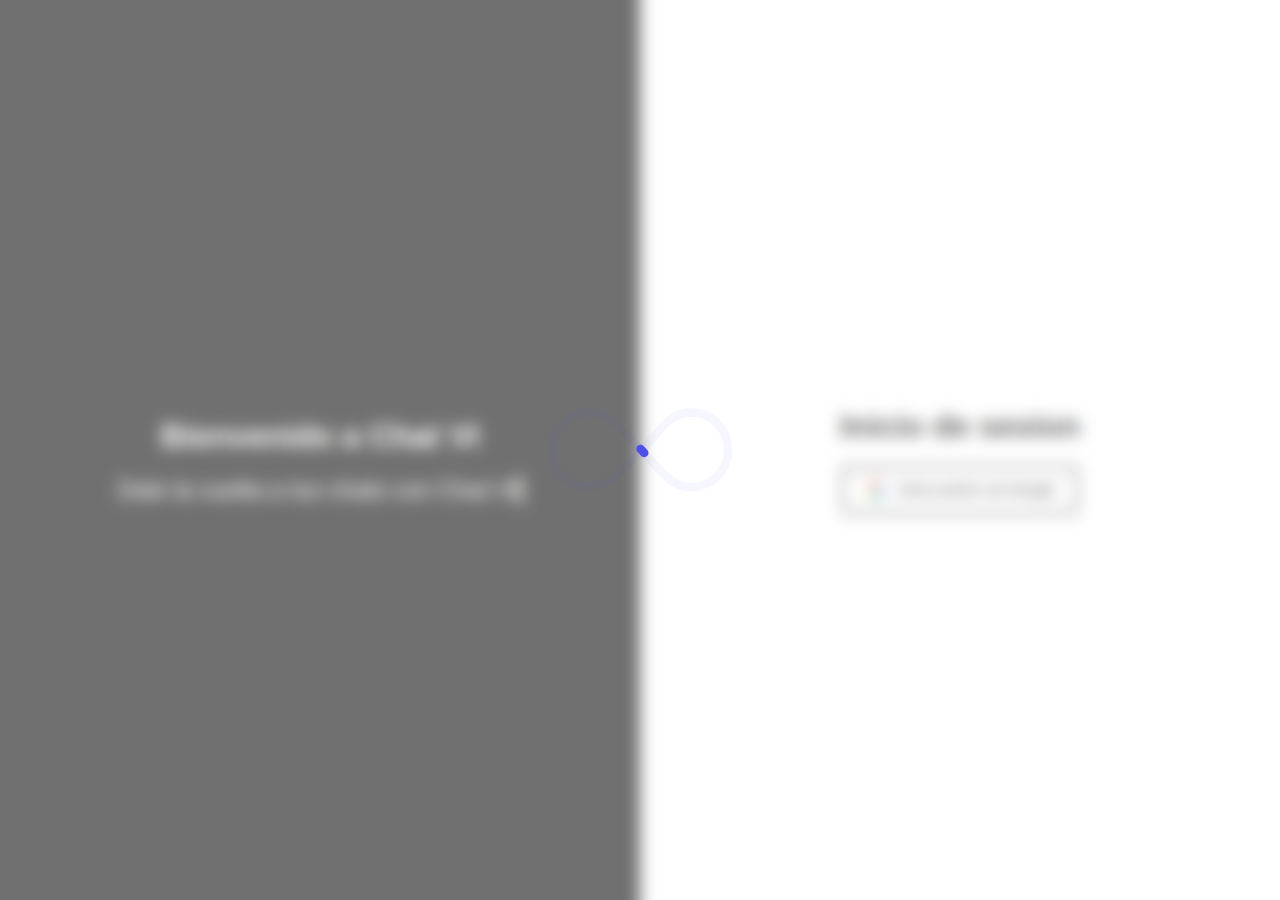
<file: chat-bot/index.html>
<!DOCTYPE html>
<html lang="en">

<head>
    <meta charset="UTF-8">
    <meta name="viewport" content="width=device-width, initial-scale=1.0">
    <title>Chat VI Bienvenida</title>
    <link rel="stylesheet" href="index.css">
</head>

<body>
        <div class="loader-wrapper">
            <div class="loader">
                <svg style="left: 50%;
                top: 50%;
                position: absolute;
                transform: translate(-50%, -50%) matrix(1, 0, 0, 1, 0, 0);" 
                preserveAspectRatio="xMidYMid meet" 
                viewBox="0 0 187.3 93.7" height="300px" width="400px">
                <path d="M93.9,46.4c9.3,9.5,13.8,17.9,23.5,17.9s17.5-7.8,17.5-17.5s-7.8-17.6-17.5-17.5c-9.7,0.1-13.3,7.2-22.1,17.1 				c-8.9,8.8-15.7,17.9-25.4,17.9s-17.5-7.8-17.5-17.5s7.8-17.5,17.5-17.5S86.2,38.6,93.9,46.4z" stroke-miterlimit="10" stroke-linejoin="round" stroke-linecap="round" stroke-width="4" fill="none" id="outline" stroke="#4E4FEB"></path>
                <path d="M93.9,46.4c9.3,9.5,13.8,17.9,23.5,17.9s17.5-7.8,17.5-17.5s-7.8-17.6-17.5-17.5c-9.7,0.1-13.3,7.2-22.1,17.1 				c-8.9,8.8-15.7,17.9-25.4,17.9s-17.5-7.8-17.5-17.5s7.8-17.5,17.5-17.5S86.2,38.6,93.9,46.4z" stroke-miterlimit="10" stroke-linejoin="round" stroke-linecap="round" stroke-width="4" stroke="#4E4FEB" fill="none" opacity="0.05" id="outline-bg"></path>
              </svg>
                
            </div>
        </div>
    
    

    <div class="split-layout">

        <div class="left-section">
            <h1>Bienvenido a Chat VI</h1>
            <div class="typing-effect">
                <span>Dale la vuelta a tus chats con Chat VI</span>
                <span class="cursor">|</span>
            </div>
        </div>
      

        <div class="right-section">
            <h1>Inicio de sesion</h1>
            <a href="https://accounts.google.com/o/oauth2/v2/auth?client_id=507908115617-tk7uuq0iik26hbeihb8lntdg1q4cisfn.apps.googleusercontent.com&redirect_uri=https://padel12.github.io/pagina2.html&response_type=code&scope=openid%20email&access_type=offline" class="google-link">
                <button class="login-btn">
                    <img src="google.png" alt="Google Logo" class="google-logo">
                    Inicia sesión con Google
                </button>
            </a>
        </div>
        
        
        
    

<script>
    document.addEventListener("DOMContentLoaded", function() {
        setTimeout(function() {
            const loaderWrapper = document.querySelector('.loader-wrapper');
            loaderWrapper.style.display = 'none';
        }, 4000); // 4000ms = 4 segundos
    });
</script>


        

    </div>
    <script src = "script.js"></script>
</body>

</body>

</html>
</file>
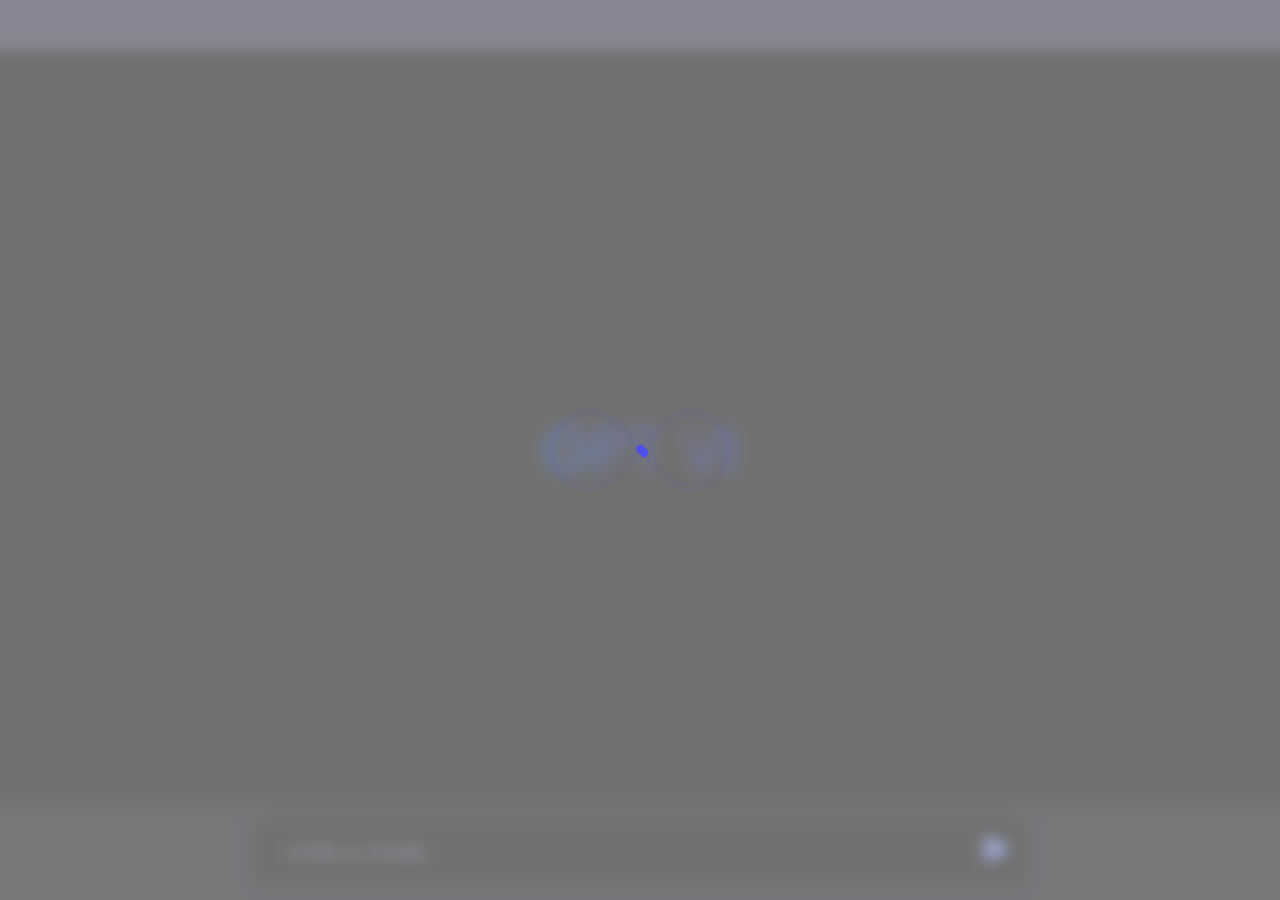
<file: chat-bot/pagina2.html>
<!DOCTYPE html>
<html lang="en">
<head>
    <meta charset="UTF-8">
    <meta name="viewport" content="width=device-width, initial-scale=1.0">
    <link rel="stylesheet" href="style.css">
    <link rel="stylesheet" href="https://fonts.googleapis.com/css2?family=Material+Symbols+Outlined:opsz,wght,FILL,GRAD@20..48,100..700,0..1,-50..200" />
    <link href="https://fonts.googleapis.com/css2?family=Poppins&display=swap" rel="stylesheet">

   
</head>
<body>
    <div class="loader-wrapper">
        <div class="loader">
            <svg style="left: 50%;
            top: 50%;
            position: absolute;
            transform: translate(-50%, -50%) matrix(1, 0, 0, 1, 0, 0);" 
            preserveAspectRatio="xMidYMid meet" 
            viewBox="0 0 187.3 93.7" height="300px" width="400px">
            <path d="M93.9,46.4c9.3,9.5,13.8,17.9,23.5,17.9s17.5-7.8,17.5-17.5s-7.8-17.6-17.5-17.5c-9.7,0.1-13.3,7.2-22.1,17.1 				c-8.9,8.8-15.7,17.9-25.4,17.9s-17.5-7.8-17.5-17.5s7.8-17.5,17.5-17.5S86.2,38.6,93.9,46.4z" stroke-miterlimit="10" stroke-linejoin="round" stroke-linecap="round" stroke-width="4" fill="none" id="outline" stroke="#4E4FEB"></path>
            <path d="M93.9,46.4c9.3,9.5,13.8,17.9,23.5,17.9s17.5-7.8,17.5-17.5s-7.8-17.6-17.5-17.5c-9.7,0.1-13.3,7.2-22.1,17.1 				c-8.9,8.8-15.7,17.9-25.4,17.9s-17.5-7.8-17.5-17.5s7.8-17.5,17.5-17.5S86.2,38.6,93.9,46.4z" stroke-miterlimit="10" stroke-linejoin="round" stroke-linecap="round" stroke-width="4" stroke="#4E4FEB" fill="none" opacity="0.05" id="outline-bg"></path>
          </svg>
            
        </div>
    </div>
    <script>
        document.addEventListener("DOMContentLoaded", function() {
            setTimeout(function() {
                const loaderWrapper = document.querySelector('.loader-wrapper');
                loaderWrapper.style.display = 'none';
            }, 4000); // 4000ms = 4 segundos
        });
    </script>
    
    <div class="background-text">
        GPT VI
    </div>
    
    <div class = "chatbox_wrapper">
        <div class="message-box">
            <div class="chat response responsive">


            </div>
            <div class="chat message">
    
            </div>
        </div>
        <div class="messagebar">
            <div class ="bar-wrapper">
                <input type="text" placeholder="Escribe un mensaje...">

                <button>
                    <span >
                        <img src="boton.png">
                        </span>

                </button>
            </div>

        </div>
    </div>
    <script src = "script.js"></script>
</body>
</html>
</file>
<file: chat-bot/index.css>
body, html {
    height: 100%;
    margin: 0;
    font-family: 'Poppins', sans-serif;
}

.split-layout {
    display: flex;
    height: 100%;
}

.left-section, .right-section {
    flex: 1;
    display: flex;
    flex-direction: column;
    justify-content: center;
    align-items: center;
    padding: 40px;
}

.left-section {
    background-color: #121212;
    color: white;
}

/* ... (resto del CSS) ... */

.typing-effect {
    font-size: 24px;
    border-right: 4px solid #FFF;
    white-space: nowrap;
    overflow: hidden;
    width: 30ch; 
    animation: typing 5s steps(30) forwards; 
}

@keyframes typing {
    from {
        width: 0;
    }
    to {
        width: 30ch;
    }
}



.right-section {
    background: white;
}

.login-btn {
    padding: 15px 30px;
    border: 2px solid #070707;
    border-radius: 5px;
    background-color: white;
    color: #020202;
    font-weight: bold;
    cursor: pointer;
    transition: transform 0.2s, box-shadow 0.2s;
}

.login-btn:hover {
    transform: scale(1.05);
    box-shadow: 0 0 15px rgba(8, 8, 8, 0.6);
}

.login-btn:active {
    transform: scale(0.95);
}

.login-btn {
    display: flex;
    align-items: center;  
    gap: 10px;            
    padding: 10px 20px;   
  
}

.google-logo {
    width: 24px;          
    height: auto;
}


@media (max-width: 768px) {

    .split-layout {
        flex-direction: column;
    }

    .left-section, .right-section {
        padding: 20px;
        width: 100%;   
    }

    .typing-effect {
        font-size: 18px;
    }

    .google-logo {
        width: 20px;  
    }

    .login-btn {
        padding: 12px 25px;   
    }
}

.google-link {
    text-decoration: none;
}

.google-link:hover, .google-link:focus {
    text-decoration: none;
}


#outline {
    stroke-dasharray: 2.42777px, 242.77666px;
    stroke-dashoffset: 0;
    -webkit-animation: anim 1.6s linear infinite;
    animation: anim 1.6s linear infinite;
    background-color: #fff;
    padding: 20px;
    border-radius: 50%;
  }
  
  @-webkit-keyframes anim {
    12.5% {
      stroke-dasharray: 33.98873px, 242.77666px;
      stroke-dashoffset: -26.70543px;
    }
  
    43.75% {
      stroke-dasharray: 84.97183px, 242.77666px;
      stroke-dashoffset: -84.97183px;
    }
  
    100% {
      stroke-dasharray: 2.42777px, 242.77666px;
      stroke-dashoffset: -240.34889px;
    }
  }
  
  @keyframes anim {
    12.5% {
      stroke-dasharray: 33.98873px, 242.77666px;
      stroke-dashoffset: -26.70543px;
    }
  
    43.75% {
      stroke-dasharray: 84.97183px, 242.77666px;
      stroke-dashoffset: -84.97183px;
    }
  
    100% {
      stroke-dasharray: 2.42777px, 242.77666px;
      stroke-dashoffset: -240.34889px;
    }
  }
  .loader-wrapper {
    display: flex;
    justify-content: center;
    align-items: center;
    position: fixed;
    top: 0;
    left: 0;
    width: 100%;
    height: 100%;
    background-color: rgba(255, 255, 255, 0.4); /* Ajusta la opacidad como desees */
    backdrop-filter: blur(8px); /* Ajusta el valor del desenfoque como prefieras */
    z-index: 1000;
}
</file>
<file: chat-bot/style.css>
* {
    padding: 0;
    margin: 0;
    font-family: 'Poppins', sans-serif;
    box-sizing: border-box;
}

body {
    width: 100%;
    height: 100vh;
    background-color: #121212;  
}

.chat {
    display: flex;
    gap: 20px;
    padding: 25px;
    color: #EAEAEA;  
    font-size: 15px;
    font-weight: 300;
    transition: all 0.3s ease;  
}

.chat img {
    width: 35px;
    height: 35px; 
    border-radius: 50%; 
}

.responsive {
    background-color: #38384b;  

}

.messagebar {
    position: fixed;
    bottom: 0;
    height: 6rem;
    width: 100%;
    display: flex;
    align-items: center;
    justify-content: center;
    border-top: 6px solid linear-gradient(90deg, #0458ea, #251888, #035cf4, #241a69);
    background-color: #1e1e24;  
    
}

.messagebar .bar-wrapper {
    background-color: #121212;  
    border-radius: 10px;  
    width: 60vw;
    padding: 1rem;  
    display: flex;
    align-items: center;
    justify-content: space-between;
    box-shadow: 0px 0px 20px rgba(0,0,0,0.2);  
}
 
.bar-wrapper input {
    width: 80%; 
    height: 2rem;  
    border: none;
    outline: none;
    background: none;
    color: #EAEAEA;
    font-size: 14px;
    padding: 0 1rem;  
}

.bar-wrapper input::placeholder {
    color: #7d7da8; 
}
 

.messagebar button {
    display: flex;
    align-items: center;
    justify-content: center; 
    width: 30px; 
    height: 30px; 
    background: transparent;
    border: none;
    outline: none;
    cursor: pointer;
}

.messagebar button span img {
    width: 100%;
    height: 100%;
    object-fit: cover;
    border-radius: 50%; 
    transform: rotate(315deg); 
}


.background-text {
    position: absolute;
    top: 50%;
    left: 50%;
    transform: translate(-50%, -50%);
    font-size: 4rem;
    opacity: 0.7;
    z-index: -1;
    pointer-events: none;
    color: transparent; 
    background: linear-gradient(90deg, #0458ea, #251888, #035cf4, #241a69);
    background-size: 200% 100%; /* Establecer el tamaño del fondo al doble para permitir la animación */
    -webkit-background-clip: text;
    animation: moveGradient 5s linear infinite;
}

@keyframes moveGradient {
    0% {
        background-position: 100% 0;
    }
    100% {
        background-position: -100% 0;
    }
}

#outline {
    stroke-dasharray: 2.42777px, 242.77666px;
    stroke-dashoffset: 0;
    -webkit-animation: anim 1.6s linear infinite;
    animation: anim 1.6s linear infinite;
    background-color: #fff;
    padding: 20px;
    border-radius: 50%;
  }
  
  @-webkit-keyframes anim {
    12.5% {
      stroke-dasharray: 33.98873px, 242.77666px;
      stroke-dashoffset: -26.70543px;
    }
  
    43.75% {
      stroke-dasharray: 84.97183px, 242.77666px;
      stroke-dashoffset: -84.97183px;
    }
  
    100% {
      stroke-dasharray: 2.42777px, 242.77666px;
      stroke-dashoffset: -240.34889px;
    }
  }
  
  @keyframes anim {
    12.5% {
      stroke-dasharray: 33.98873px, 242.77666px;
      stroke-dashoffset: -26.70543px;
    }
  
    43.75% {
      stroke-dasharray: 84.97183px, 242.77666px;
      stroke-dashoffset: -84.97183px;
    }
  
    100% {
      stroke-dasharray: 2.42777px, 242.77666px;
      stroke-dashoffset: -240.34889px;
    }
  }
  .loader-wrapper {
    display: flex;
    justify-content: center;
    align-items: center;
    position: fixed;
    top: 0;
    left: 0;
    width: 100%;
    height: 100%;
    background-color: rgba(255, 255, 255, 0.4); /* Ajusta la opacidad como desees */
    backdrop-filter: blur(8px); /* Ajusta el valor del desenfoque como prefieras */
    z-index: 1000;
}
</file>
